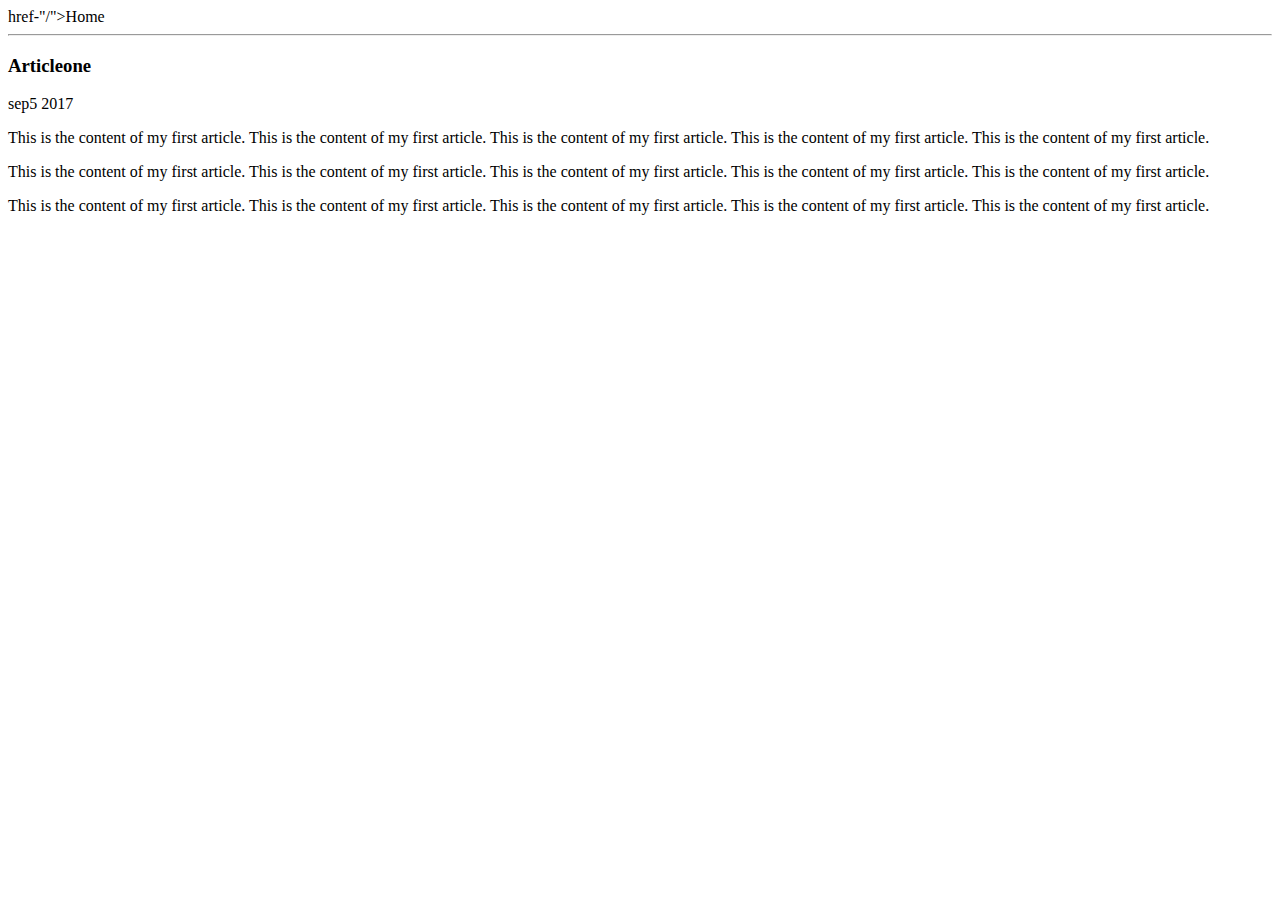
<file: article-two.html>
<html>
 <head>
     
 <title>
     Article one:Hema
 </title>    
    
     
 </head>  
 <body>
     
     <div>
         
          <a>href-"/">Home</a>
     </div><hr/>
     <h3>
         Articleone
    </h3>
     <div>sep5 2017</div>
     <div><p>
         This is the content of my first article. This is the content of my first article. This is the content of my first article. This is the content of my first article. This is the content of my first article.
     </p>
    <p>
          This is the content of my first article. This is the content of my first article. This is the content of my first article. This is the content of my first article. This is the content of my first article.
     </p>
     
     <p>
          
    This is the content of my first article. This is the content of my first article. This is the content of my first article. This is the content of my first article. This is the content of my first article.
    </p>
     
     </div>
 </body>
    
    
    
    
</html>
</file>
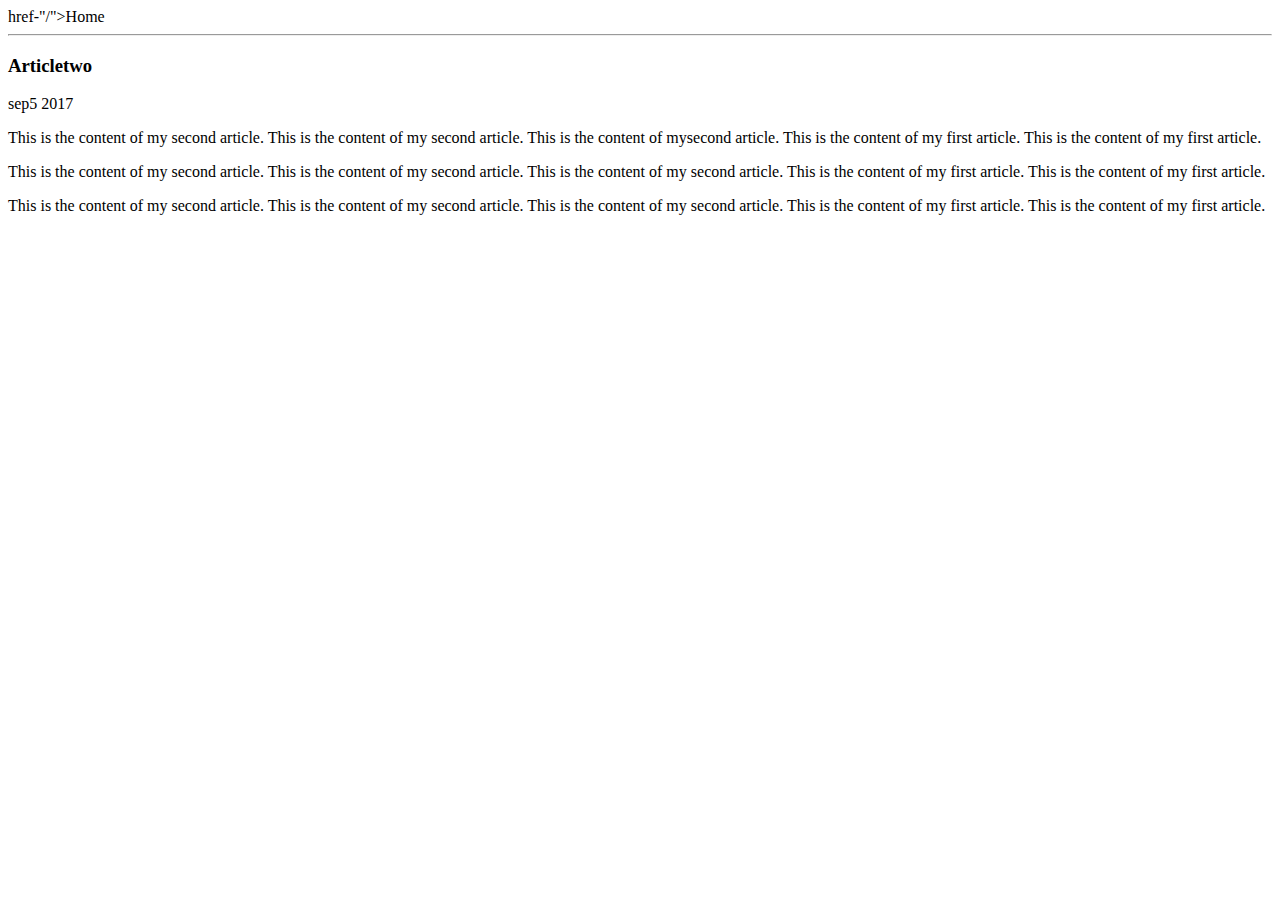
<file: ui/article-two.html>
<html>
 <head>
     
 <title>
     Article two:Hema
 </title>    
    
     
 </head>  
 <body>
     
     <div>
         
          <a>href-"/">Home</a>
     </div><hr/>
     <h3>
         Articletwo
    </h3>
     <div>sep5 2017</div>
     <div><p>
         This is the content of my second article. This is the content of my second article. This is the content of mysecond article. This is the content of my first article. This is the content of my first article.
     </p>
    <p>
          This is the content of my second article. This is the content of my second article. This is the content of my second article. This is the content of my first article. This is the content of my first article.
     </p>
     
     <p>
          
    This is the content of my second article. This is the content of my second article. This is the content of my second article. This is the content of my first article. This is the content of my first article.
    </p>
     
     </div>
 </body>
    
    
    
    
</html>
</file>
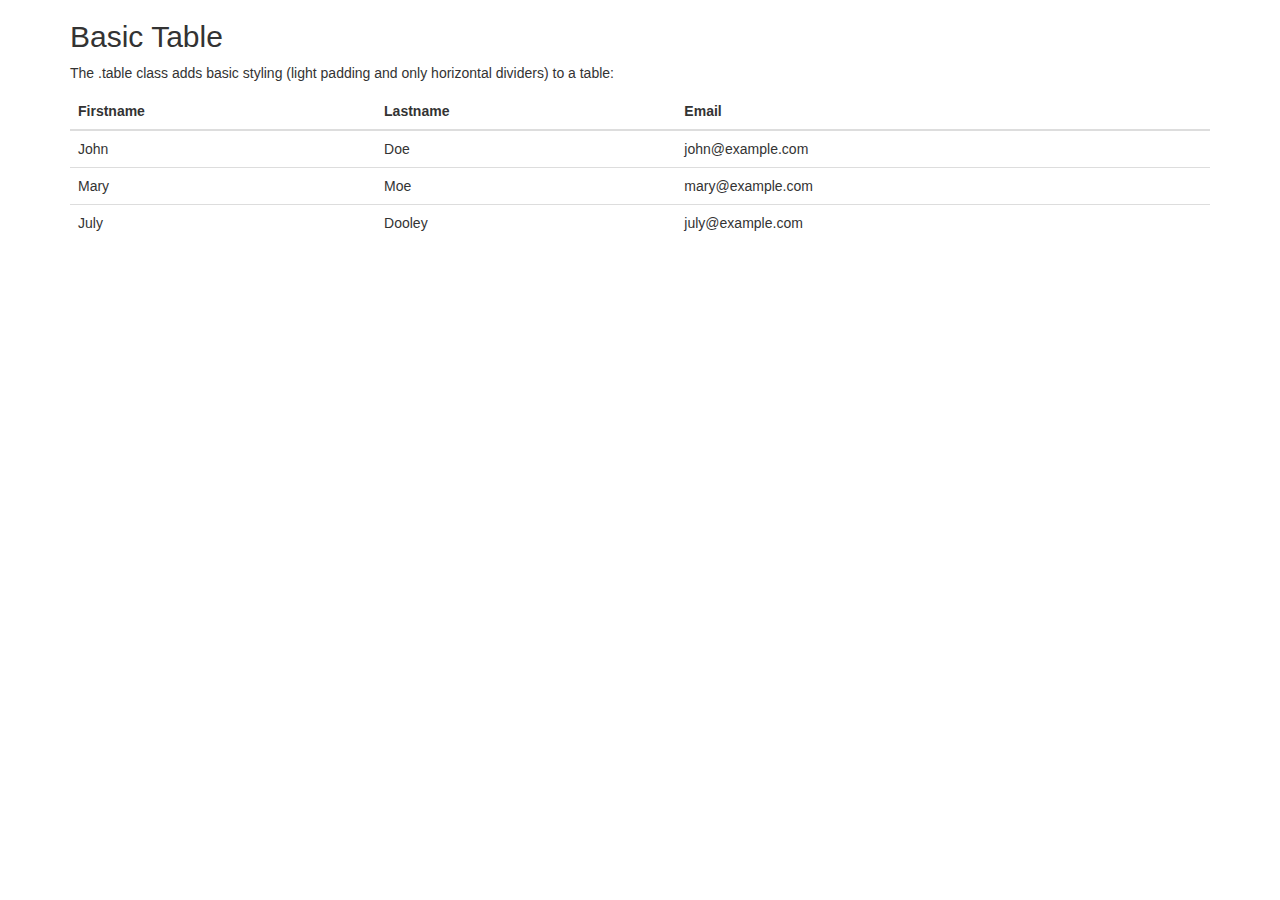
<file: ui/hema123.html>
<!DOCTYPE html>
<html lang="en">
<head>
  <title>Bootstrap Example</title>
  <meta charset="utf-8">
  <meta name="viewport" content="width=device-width, initial-scale=1">
  <link rel="stylesheet" href="https://maxcdn.bootstrapcdn.com/bootstrap/3.3.7/css/bootstrap.min.css">
  <script src="https://ajax.googleapis.com/ajax/libs/jquery/3.2.1/jquery.min.js"></script>
  <script src="https://maxcdn.bootstrapcdn.com/bootstrap/3.3.7/js/bootstrap.min.js"></script>
</head>
<body>

<div class="container">
  <h2>Basic Table</h2>
  <p>The .table class adds basic styling (light padding and only horizontal dividers) to a table:</p>            
  <table class="table">
    <thead>
      <tr>
        <th>Firstname</th>
        <th>Lastname</th>
        <th>Email</th>
      </tr>
    </thead>
    <tbody>
      <tr>
        <td>John</td>
        <td>Doe</td>
        <td>john@example.com</td>
      </tr>
      <tr>
        <td>Mary</td>
        <td>Moe</td>
        <td>mary@example.com</td>
      </tr>
      <tr>
        <td>July</td>
        <td>Dooley</td>
        <td>july@example.com</td>
      </tr>
    </tbody>
  </table>
</div>

</body>
</html>
</file>
